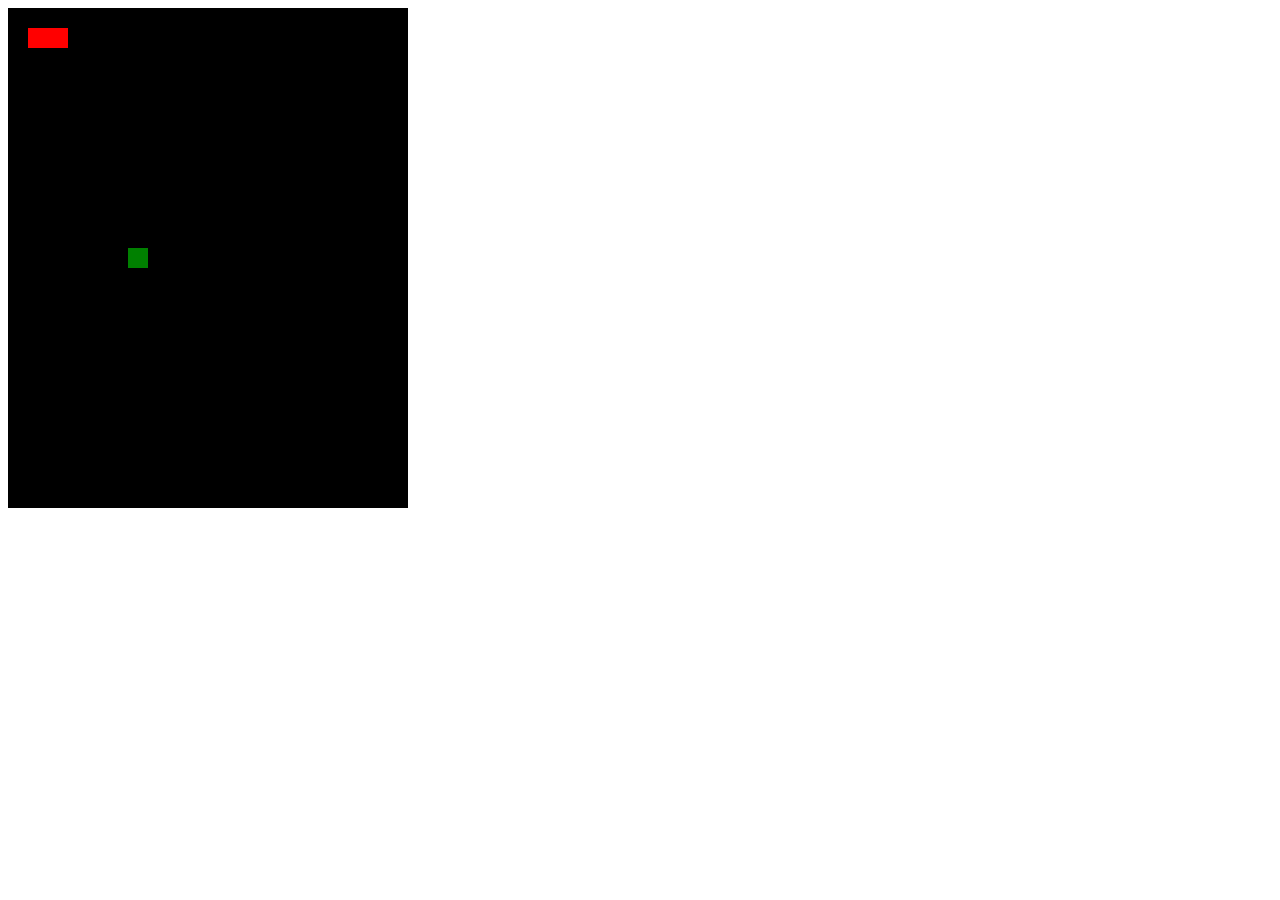
<file: Index.html>
<!DOCTYPE html>
<html lang="en">
<head>
    <meta charset="UTF-8">
    <meta name="viewport" content="width=device-width, initial-scale=1.0">
    <title>snake</title>
    
</head>
<body>
    <canvas id="gamecanvas"  width="400px" height="500px" style="background-color: black;"></canvas>
    <script src="Game.js"></script>
</body>
</html>
</file>
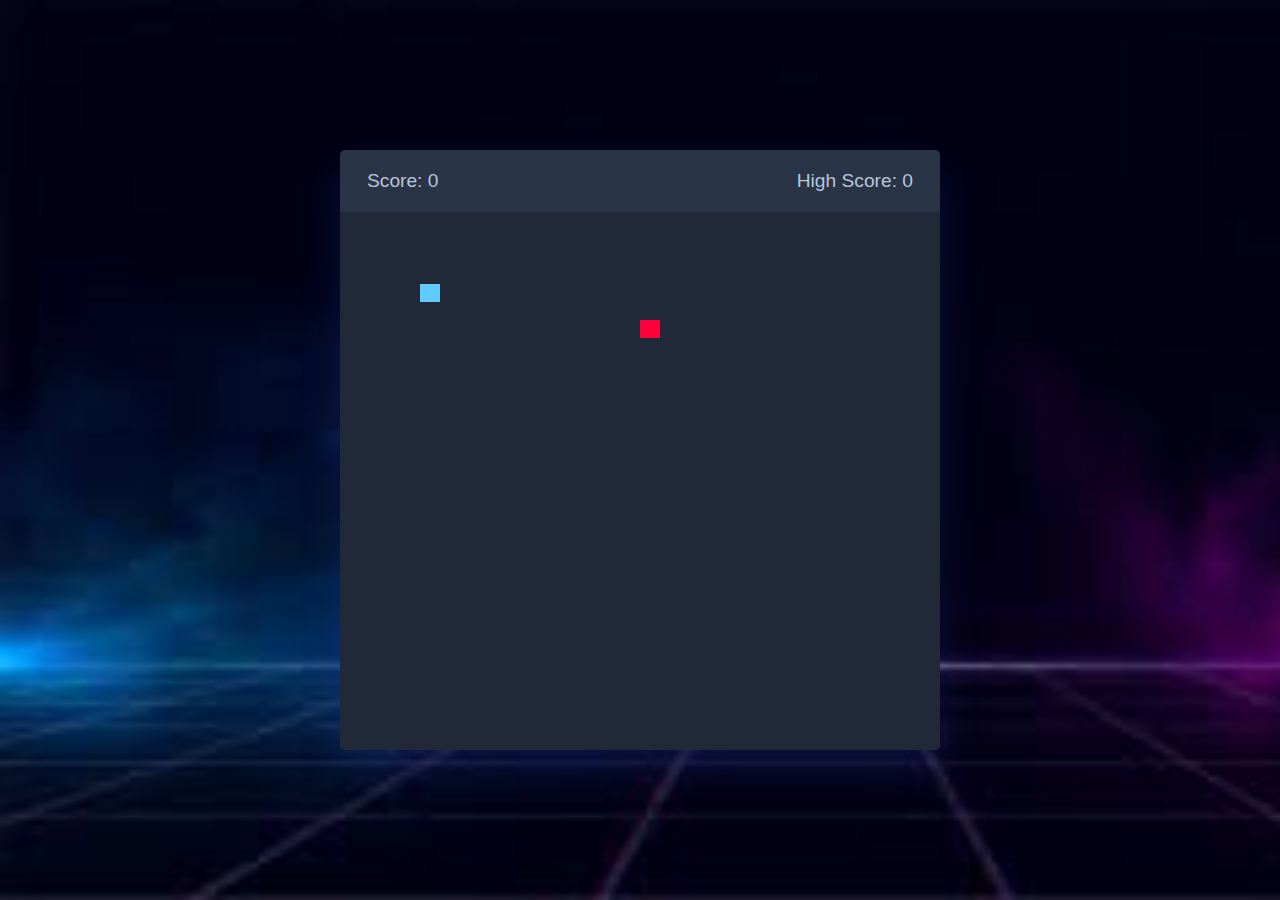
<file: ScoreSnake.html>
<!DOCTYPE html>
<!-- Coding By CodingNepal - youtube.com/codingnepal -->
<html lang="en" dir="ltr">
  <head>
    <meta charset="utf-8">
    <title>Snake Game JavaScript | CodingNepal</title>
    <link rel="stylesheet" href="style.css">
    <meta name="viewport" content="width=device-width, initial-scale=1.0">
    <script src="Score.js" defer></script>
  </head>
  <body>
    <div class="wrapper">
      <div class="game-details">
        <span class="score">Score: 0</span>
        <span class="high-score">High Score: 0</span>
      </div>
      <div class="play-board"></div>
      <div class="controls">
        <i data-key="ArrowLeft" class="fa-solid fa-arrow-left-long"></i>
        <i data-key="ArrowUp" class="fa-solid fa-arrow-up-long"></i>
        <i data-key="ArrowRight" class="fa-solid fa-arrow-right-long"></i>
        <i data-key="ArrowDown" class="fa-solid fa-arrow-down-long"></i>
      </div>
    </div>
  </body>
</html>
</file>
<file: style.css>
* {
  margin: 0;
  padding: 0;
  box-sizing: border-box;
  font-family: 'Open Sans', sans-serif;
}
body {
  display: flex;
  align-items: center;
  justify-content: center;
  min-height: 100vh;
  background: url(download.jpeg);
  background-size: cover;
}
.wrapper {
  width: 600px;
  height: 600px;
  display: flex;
  overflow: hidden;
  flex-direction: column;
  justify-content: center;
  border-radius: 5px;
  background: #293447;
  box-shadow: 0 20px 40px rgba(52, 87, 220, 0.2);
}
.game-details {
  color: #B8C6DC;
  font-weight: 500;
  font-size: 1.2rem;
  padding: 20px 27px;
  display: flex;
  justify-content: space-between;
}
.play-board {
  height: 100%;
  width: 100%;
  display: grid;
  background: #212837;
  grid-template: repeat(30, 1fr) / repeat(30, 1fr);
}
.play-board .food {
  background: #FF003D;
}
.play-board .head {
  background: #60CBFF;
}
.controls {
  display: none;
  justify-content: space-between;
}
.controls i {
  padding: 25px 0;
  text-align: center;
  font-size: 1.3rem;
  color: #57719b;
  width: calc(100% / 4);
  cursor: pointer;
  border-right: 1px solid #171B26;
}
@media screen and (max-width: 800px) {
  .wrapper {
    width: 90vmin;
    height: 115vmin;
  }
  .game-details {
    font-size: 1rem;
    padding: 15px 27px;
  }
  .controls {
    display: flex;
  }
  .controls i {
    padding: 15px 0;
    font-size: 1rem;
  }
}
</file>
